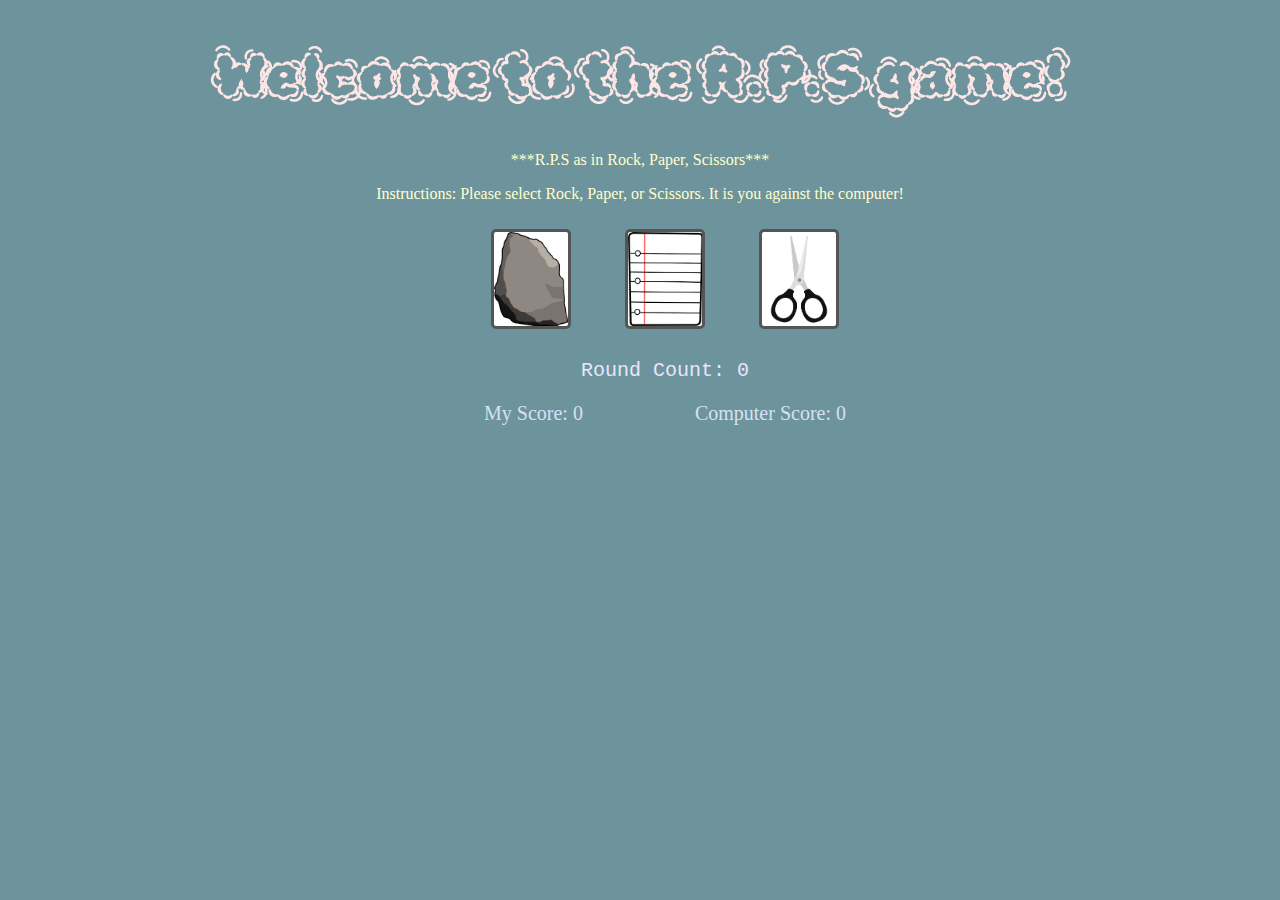
<file: index.html>
<!DOCTYPE html>
<html lang="en">
<head>
    <meta charset="UTF-8">
    <meta http-equiv="X-UA-Compatible" content="IE=edge">
    <meta name="viewport" content="width=device-width, initial-scale=1.0">
    <title>Rock Paper Scissors game</title>
    <link rel="stylesheet" href="index.css">
    <link rel="preconnect" href="https://fonts.googleapis.com"> 
    <link rel="preconnect" href="https://fonts.gstatic.com" crossorigin> 
    <link href="https://fonts.googleapis.com/css2?family=BhuTuka+Expanded+One&family=Rubik+Bubbles&family=Rubik+Puddles&display=swap" rel="stylesheet">
</head>
<body>
    <h1>Welcome to the R.P.S game!</h1>
    <p>***R.P.S as in Rock, Paper, Scissors***</p>
    <p>Instructions: Please select Rock, Paper, or Scissors. It is you against the computer!</p>

    <div class="results">
        <button id="player_rock"></button>
        <button id="player_paper"></button>
        <button id="player_scissors"></button>
    </div>

    <div class="results">
        <div class="text_align">
            <div id="rounds"></div>
        </div>
        
        <div class="text_align">
            <div class="spacing_score">
                <div id="player_score"></div>
            </div>

            <div class="spacing_score">
                <div id="computer_score"></div>
            </div>

        </div>

    </div>
    <h2 class="end"></h2>

    <script type= "text/javascript" src="rps.js"></script>
</body>
</html>
</file>
<file: index.css>
body{
    background-color: #6d949c;
}

h1 {
    font-family: 'Rubik Puddles', cursive;
    color: #ffe6e6;
    font-size: 60px;
    text-align: center;
}

p{
    text-align: center;
    font-family: 'Monotype Corsiva','Apple Chancery','ITC Zapf Chancery','URW Chancery L', cursive;
    color: #ffffcc;
}

.results{
    text-align: center;
    padding: 10px;
}

button{
    width: 80px;
    height: 80px;
    border: 3px solid #555;
    border-radius: 5px;
    transition-duration: .10s; /*the lower, the faster*/
    margin-left: 50px;
}

button:hover{
    box-shadow: 0 5px 10px rgba(0, 0, 0, .5);
    /*box-shadow: 0 30px 60px rgba(0, 0, 0, .5);*/
    transform: scale(.95);
}

#player_rock{
    background: url("images/rock.png");
    background-size: cover;
    height: 100px;
}

#player_paper{
    background: url("images/paper.png");
    background-size: cover;
    height: 100px;
}

#player_scissors {
    background: url("images/scissors.webp");
    background-size: cover;
    background-position: center; 
    height: 100px;
  }

/*Round and Score texts*/

.text_align{
    margin-left: 50px;
    padding: 10px;
    font-family: Rockwell, "Courier Bold", Courier, Georgia, Times, "Times New Roman", serif;
    font-size: 20px;
    color:#e6e6ff;
}

.spacing_score{
    display: inline-block;
    margin-left: 50px;
    margin-right: 50px;
    font-family: Baskerville, "Baskerville Old Face", "Hoefler Text", Garamond, "Times New Roman", serif;
    color: #d6e0f5;
}

h2{
    text-align: center;
    font-size: 40px;
}
</file>
